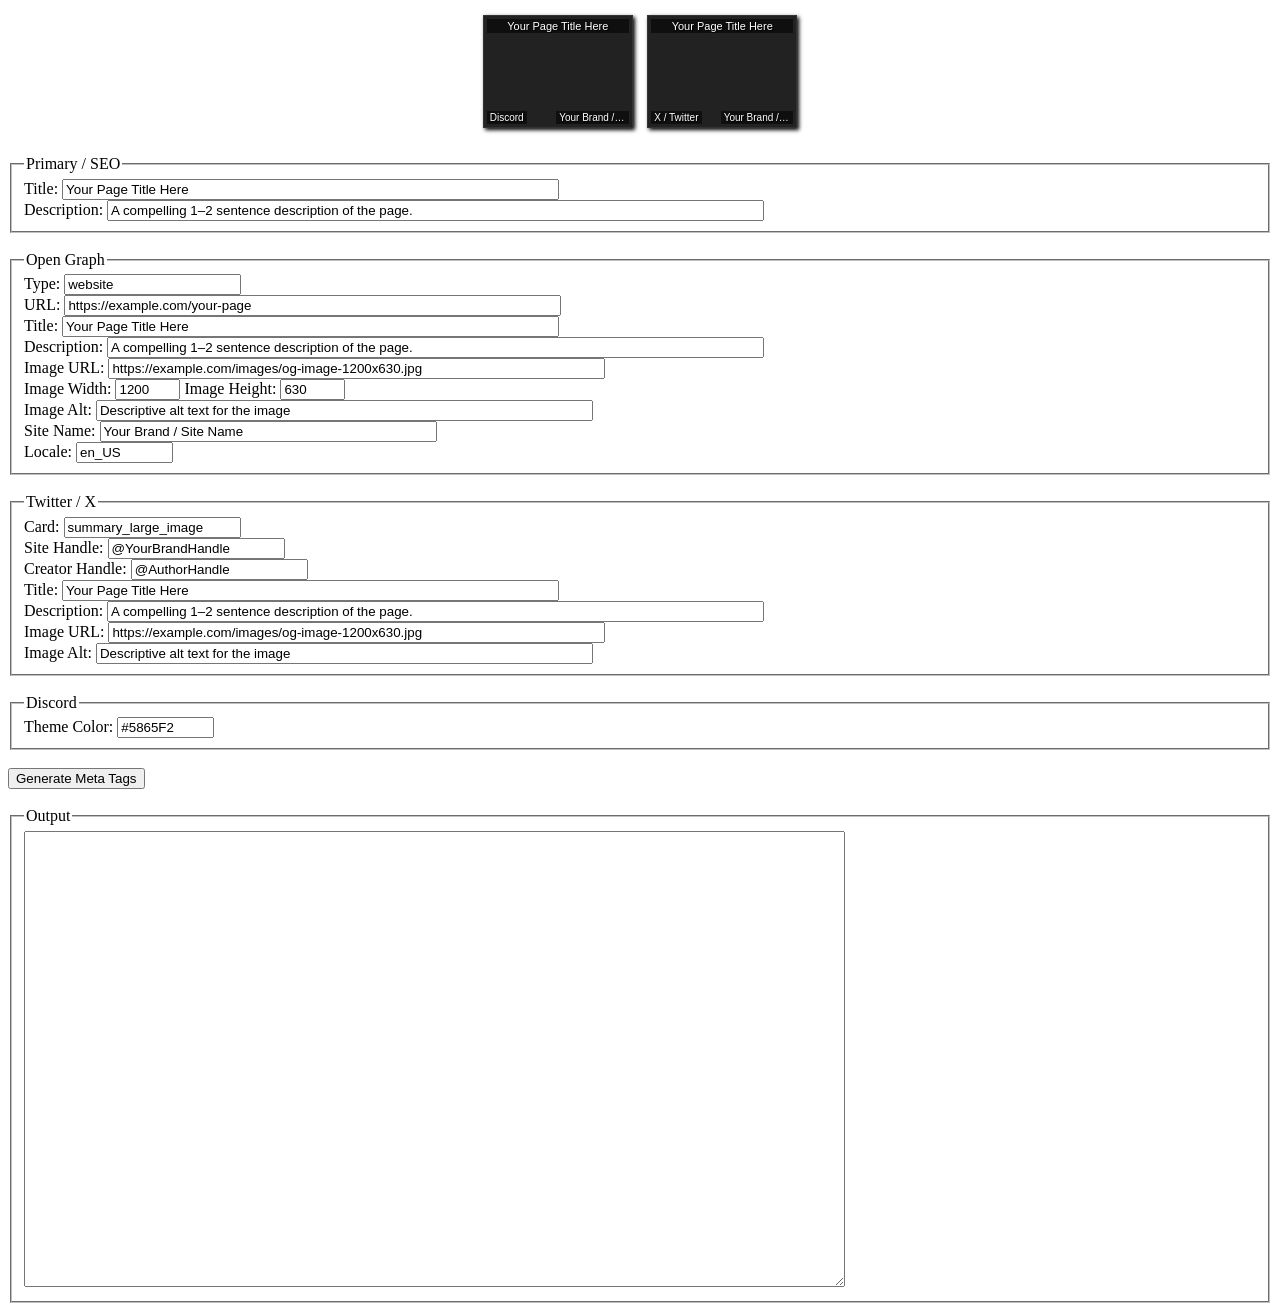
<file: to/embeds/index.html>
<!DOCTYPE html>
<html lang="en">
<head>
  <meta charset="UTF-8">
  <title>Meta Tag Generator</title>
  <link rel="preload" href="index.css" as="style">
  <link rel="preload" href="index.js" as="script">
  <link rel="stylesheet" href="index.css">
</head>
<body>

<div id="previews">
  <div class="preview" id="prev-discord">
    <div id="prev-discord-title">Title</div>
    <div>Discord</div>
    <div id="prev-discord-site">Site</div>
  </div>
  <div class="preview" id="prev-x">
    <div id="prev-x-title">Title</div>
    <div>X / Twitter</div>
    <div id="prev-x-site">Site</div>
  </div>
</div>

<form onsubmit="return false;">
  
  <fieldset>
    <legend>Primary / SEO</legend>
    <label>Title: <input type="text" id="title" size="60" value="Your Page Title Here"></label><br>
    <label>Description: <input type="text" id="description" size="80" value="A compelling 1–2 sentence description of the page."></label>
  </fieldset>
  
  <br>
  
  <fieldset>
    <legend>Open Graph</legend>
    <label>Type: <input type="text" id="ogType" value="website"></label><br>
    <label>URL: <input type="text" id="ogUrl" size="60" value="https://example.com/your-page"></label><br>
    <label>Title: <input type="text" id="ogTitle" size="60" value="Your Page Title Here"></label><br>
    <label>Description: <input type="text" id="ogDescription" size="80" value="A compelling 1–2 sentence description of the page."></label><br>
    <label>Image URL: <input type="text" id="ogImage" size="60" value="https://example.com/images/og-image-1200x630.jpg"></label><br>
    <label>Image Width: <input type="text" id="ogImageWidth" value="1200" size="6"></label>
    <label>Image Height: <input type="text" id="ogImageHeight" value="630" size="6"></label><br>
    <label>Image Alt: <input type="text" id="ogImageAlt" size="60" value="Descriptive alt text for the image"></label><br>
    <label>Site Name: <input type="text" id="ogSiteName" size="40" value="Your Brand / Site Name"></label><br>
    <label>Locale: <input type="text" id="ogLocale" value="en_US" size="10"></label>
  </fieldset>
  
  <br>
  
  <fieldset>
    <legend>Twitter / X</legend>
    <label>Card: <input type="text" id="twitterCard" value="summary_large_image"></label><br>
    <label>Site Handle: <input type="text" id="twitterSite" value="@YourBrandHandle"></label><br>
    <label>Creator Handle: <input type="text" id="twitterCreator" value="@AuthorHandle"></label><br>
    <label>Title: <input type="text" id="twitterTitle" size="60" value="Your Page Title Here"></label><br>
    <label>Description: <input type="text" id="twitterDescription" size="80" value="A compelling 1–2 sentence description of the page."></label><br>
    <label>Image URL: <input type="text" id="twitterImage" size="60" value="https://example.com/images/og-image-1200x630.jpg"></label><br>
    <label>Image Alt: <input type="text" id="twitterImageAlt" size="60" value="Descriptive alt text for the image"></label>
  </fieldset>
  
  <br>
  
  <fieldset>
    <legend>Discord</legend>
    <label>Theme Color: <input type="text" id="themeColor" value="#5865F2" size="10"></label>
  </fieldset>
  
  <br>
  
  <button type="button" onclick="generate()">Generate Meta Tags</button>
  
  <br><br>
  
  <fieldset>
    <legend>Output</legend>
    <textarea id="output" rows="30" cols="100" readonly></textarea>
  </fieldset>

</form>

<script src="index.js"></script>

</body>
</html>
</file>
<file: to/embeds/index.css>
#previews{text-align:center;margin:10px 0 18px;font-family:Arial,sans-serif;&>.preview{display:inline-block;width:148px;height:111px;margin:5px;border:1px solid #333;box-shadow:2px 2px 4px #000;background-color:#222;background-position:center;background-size:cover;background-repeat:no-repeat;position:relative;overflow:hidden;&>div{position:absolute;color:#fff;font-size:10px;text-shadow:1px 1px 1px #000;background:rgb(0 0 0 / .55);padding:1px 3px;white-space:nowrap;overflow:hidden;text-overflow:ellipsis;&:first-child{top:3px;left:3px;right:3px;font-size:11px}&:nth-child(2){bottom:3px;left:3px;max-width:45%}&:nth-child(3){bottom:3px;right:3px;max-width:45%;text-align:right}}}}
</file>
